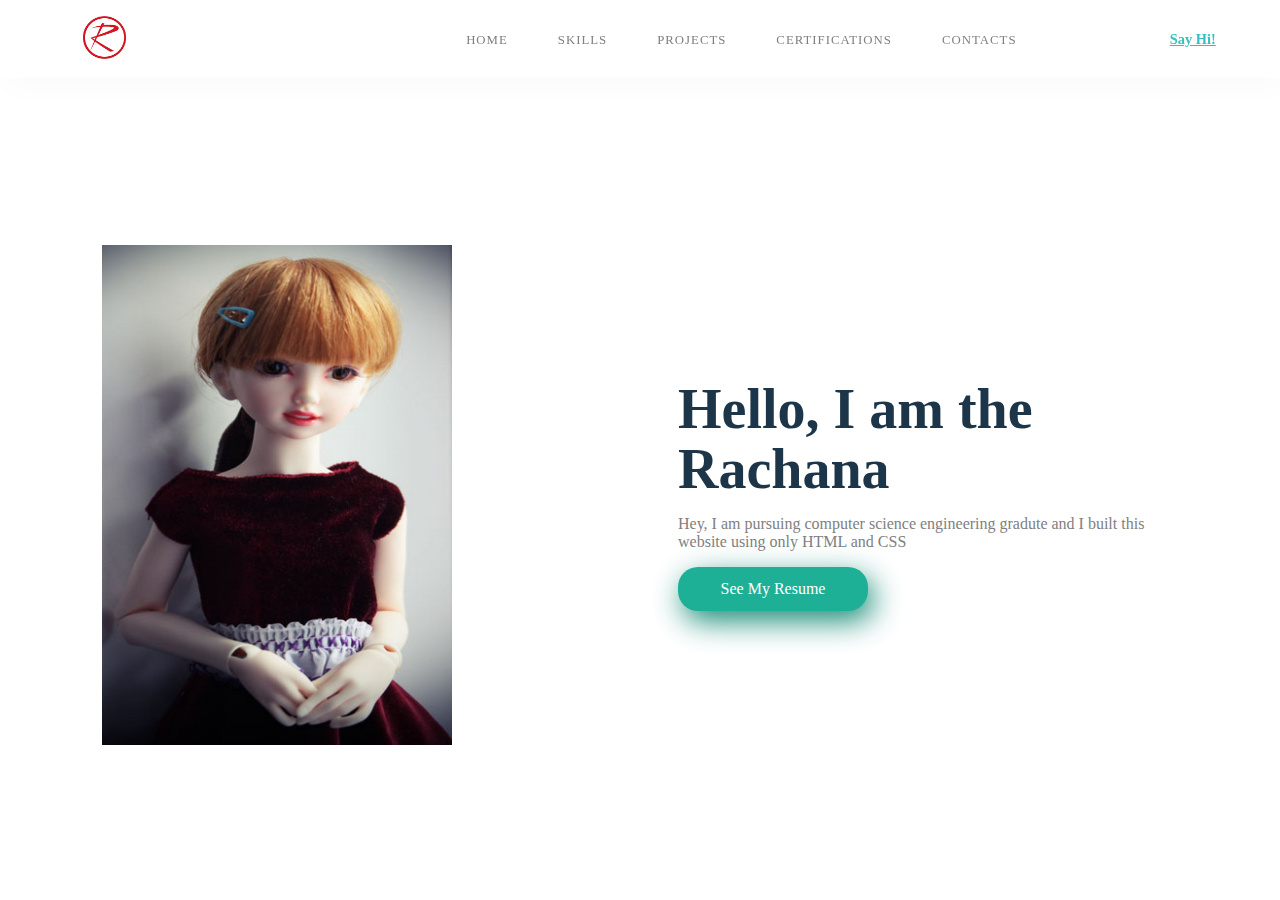
<file: Portfolio/index.html>
<!DOCTYPE html>
<html> 
<head>
<meta charset="utf-8">
<title>My Portfolio</title>
<link href="style.css" rel="stylesheet" type="text/css" />
</head>

<body>
<section id="main">
<nav>

<a href="#" class="logo">
<img src="logo.png" alt="The Logo of Project
Rachana">
</a>
 
<span class="menu-space"></span>

<ul class="menu"> 
<li><a href="#">Home</a></li>
<li><a href="#">Skills</a></li>
<li><a href="#">Projects</a></li>
<li><a href="#">Certifications</a></li>
 <li><a href="contact.html">Contacts</a></li>
</ul>
<a href="#" class="hey"><strong> Say Hi! </strong></a>

</nav>
</section>

<section class="Content"> <div class="image">
<img src="t2.jpg" alt="Rachana">
</div>

<div class="main-text">
<h1>Hello, I am the <br> Rachana</h1>
<p>Hey, I am pursuing computer science engineering gradute and I built this website using only
HTML and CSS</p>
<a href="rachanamiryala-Resume.docx" class="resume-btn">See My Resume</a>

</div>
</section>

</body>
</html>
</file>
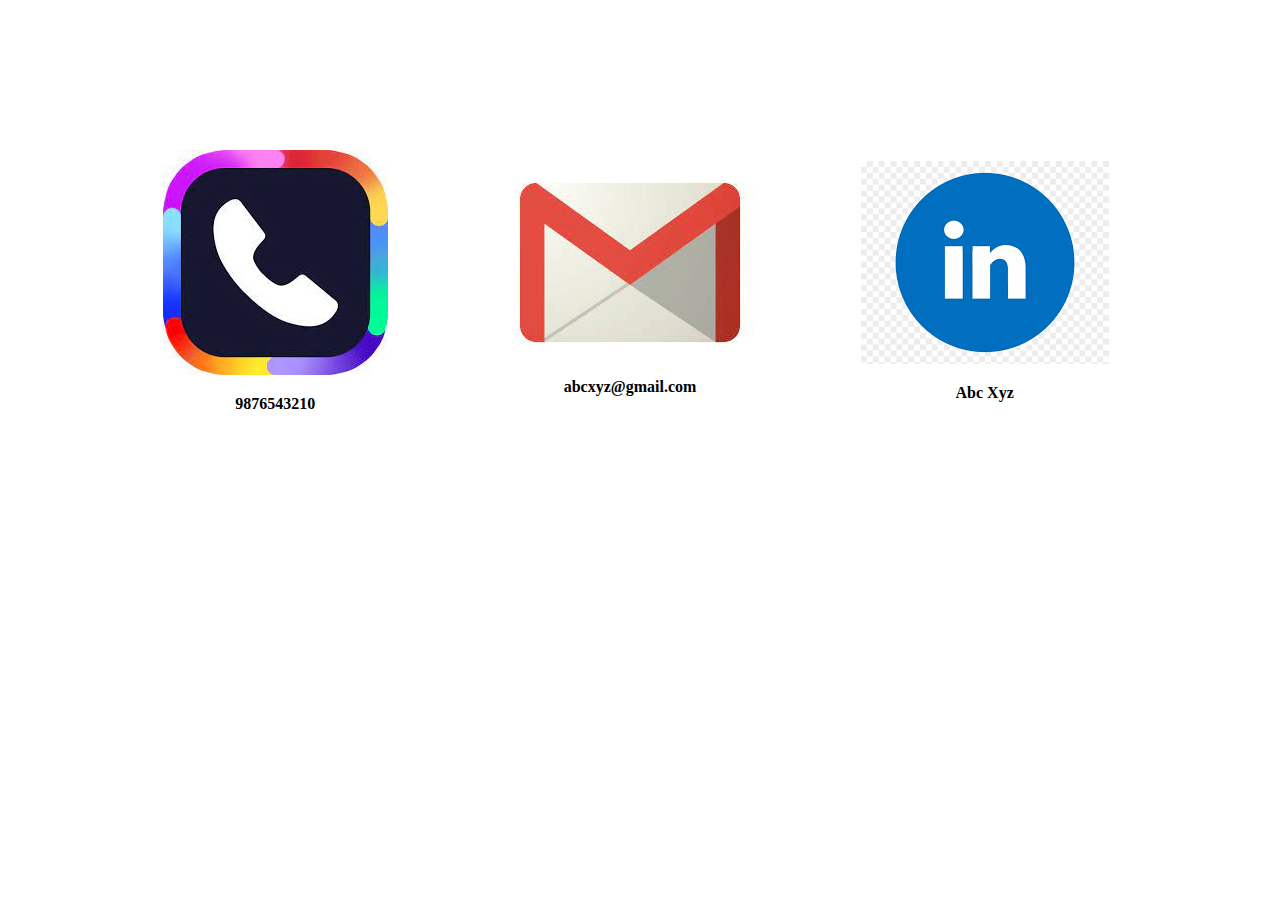
<file: Portfolio/contact.html>
<!DOCTYPE html>
<!DOCTYPE html>
<html>
<head>
	<title> Contact Details</title>
	<style type="text/css">
		.cd{
	display: flex;
	align-items: center;
	margin: 90px;
	padding-top: 40px;
	padding-right: 20px;
		}
		.cd  span{
			width:30%;
		   align-items: center;
		   padding: 20px;  
		}
		.cd span{
			text-align: center;
		}
	</style>
</head>
<body>
 <div class="cd"> 
    <span> <img src="a.jpg" title="Phone Number"> <p> <strong> 9876543210 </strong></p></span>
    <span><img src="b.jpg" title="Email id">  <p> <strong>abcxyz@gmail.com</strong></p></span>
    <span><img src="c.png" title="LinkedIn">  <p> <strong> Abc Xyz </strong></p> </span>
    
 </div>
</body>
</html>
</file>
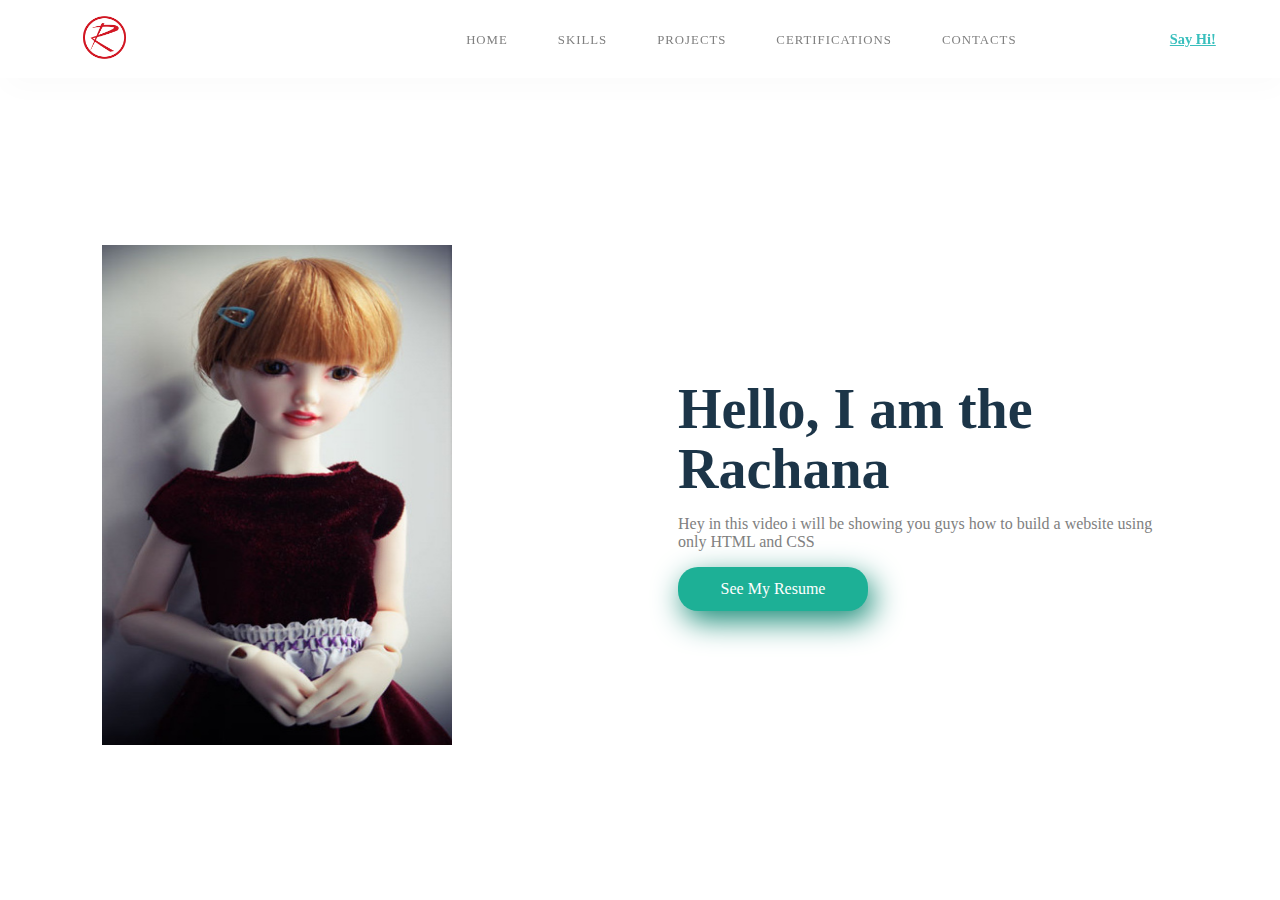
<file: Portfolio/inddex.html>
<!DOCTYPE html>
<html> 
<head>
<meta charset="utf-8">
<title>My Portfolio</title>
<link href="style.css" rel="stylesheet" type="text/css" />
</head>

<body>
<section id="main">
<nav>

<a href="#" class="logo">
<img src="logo.png" alt="The Logo of Project
Rock">
</a>
 
<span class="menu-space"></span>

<ul class="menu"> 
<li><a href="#">Home</a></li>
<li><a href="#">Skills</a></li>
<li><a href="#">Projects</a></li>
<li><a href="#">Certifications</a></li>
 <li><a href="contact.html">Contacts</a></li>
</ul>
<a href="#" class="hey"><strong> Say Hi! </strong></a>

</nav>
</section>

<section class="Content"> <div class="image">
<img src="t2.jpg" alt="Rock">
</div>

<div class="main-text">
<h1>Hello, I am the <br> Rachana</h1>
<p>Hey in this video i will be showing you guys how to build a website using only
HTML and CSS</p>
<a href="rachanamiryala-Resume.docx" class="resume-btn">See My Resume</a>

</div>
</section>

</body>
</html>
</file>
<file: Portfolio/style.css>
*{
box-sizing: border-box; }

body {
margin:0px;
padding: 0px;
font: poppins;
}

#main {
width: 100%;
height: 55vh;
position: relative;
}

nav {
display: flex;
justify-content: space-around;
align-items: center;
position: fixed;
top: 0; 
left: 0;
width: 100%;
background-color: white;
box-shadow: 5px 10px 30px rgba(0, 0, 0, 0.02);
z-index : 1;
}

.logo img{
	height: 45px;
}

.menu{
	list-style-type: none;
	display: flex;
}
.menu li a{
	height : 40px;
	line-height : 43px;
	margin : 3px;
	padding : 0px 22px;
	display : flex;
	font-size: 0.8em;
	text-transform: uppercase;
	font-weight: 500;
	letter-spacing: 1px;
	color: gray;
}

.menu li a , .main-text a{
	text-decoration: none;
}

.hey {
 font-weight: 500;
color: #39bfbd;
font-size: 0.9em;
#border-bottom: 2px solid #39bfbd;
}

.image {
width: 500px;
height: 500px;
}

.image img {
width:70%;
height: 100%;
object-fit: contain: 
}

.Content {
display: flex;
width: 90%;
justify-content: space-around;
align-items: center; position: absolute;
left: 50%; :
right: 50%;
transform: translate(-50%, -50%);
}

.main-text {
width: 500px;
}

.main-text h1 {
font-size: 3.5em; color: #1c3548;
margin: 0px 0px 10px 0px;
line-height: 60px;
}

.main-text p {
color: grey;
}

.resume-btn {
width: 190px; height:
44px;
display: flex;
justify-content: center;
align-items: center; color: white;
background-color: #1db096;
border-radius: 20px;
box-shadow: 5px 10px 30px rgba(24, 139, 119, 8.2);
}

.resume-btn:hover {
background-color: #23cdaf;
transition: all ease 0.2s;
}

.menu li a:hover {
background-color: ;#23cdaf;
color: white
box-shadow: 5px 10px 30px rgba(24, 139, 119, 0.2); transition: all ease 0.2s;
}
</file>
